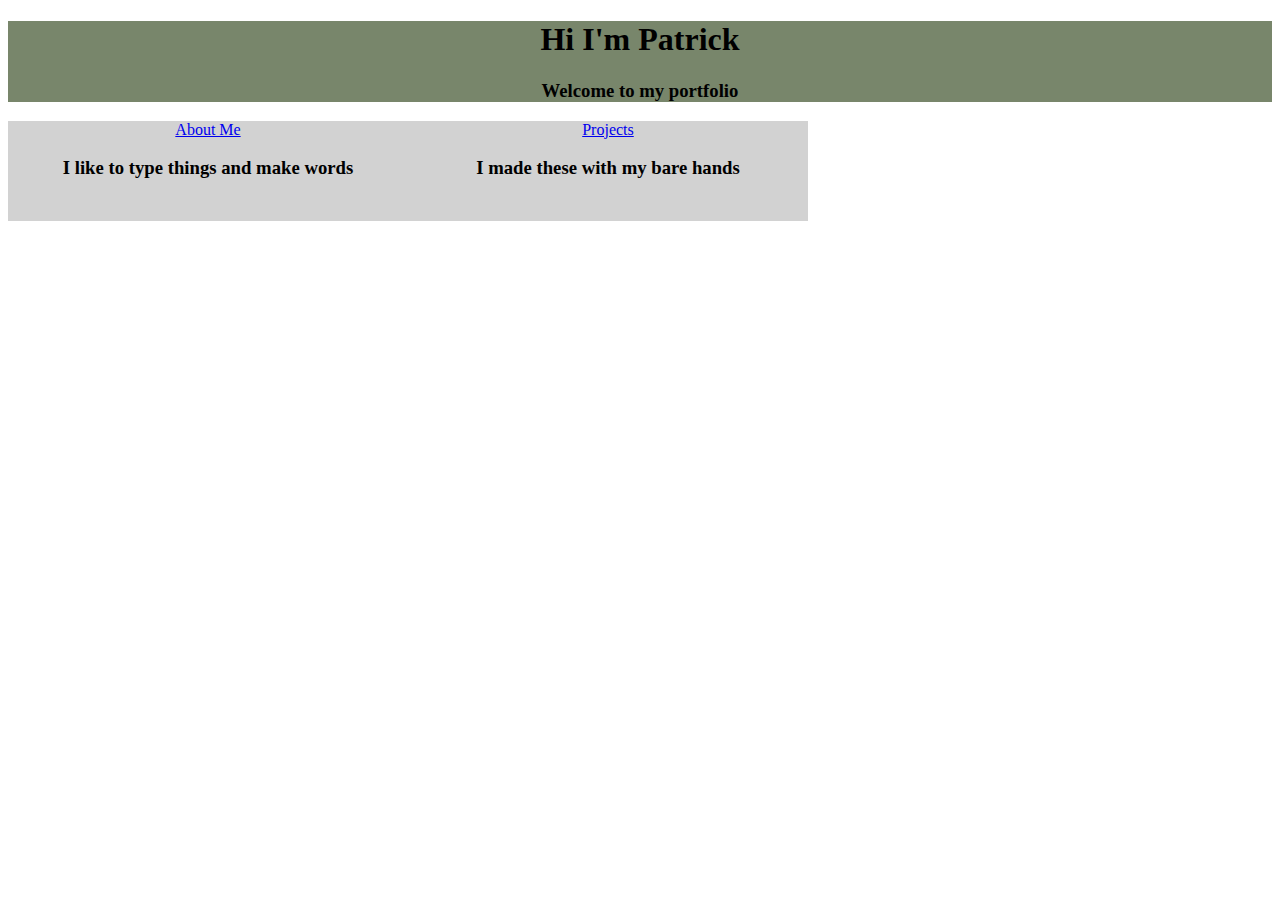
<file: src/main/resources/static/index.html>
<!DOCTYPE html>
<html>
<head>
	<title>Home Page</title>
	<link rel="stylesheet" type="text/css" href="css/style.css">
</head>
<body>
	<div id = "container">
		<div class = "header">
			<h1>Hi I'm Patrick</h1>
			<h3> Welcome to my portfolio</h3>
		</div>
	</div>
	<div id = "boxes">
		<div class = "box">
			<a href ="aboutme">About Me</a>
			<h3>I like to type things and make words</h3>
		</div>
		<div class = "box">
			<a href = "/projects">Projects</a>
			<h3>I made these with my bare hands</h3>
		</div>
	</div>
</body>
</html>
</file>
<file: src/main/resources/static/css/style.css>
#container {
	background-color: #78866B;
}

.header {
	text-align: center;
}

#boxes {
	display: inline-flex;
}

.box {
	width: 400px;
	height: 100px;
	text-align: center;
	background-color: #D2D2D2;
}

#allprojects {
	display:inline-flex;
}

.pbox {
	height: 300px;
	width: 300px;
	text-align: center;
}
</file>
